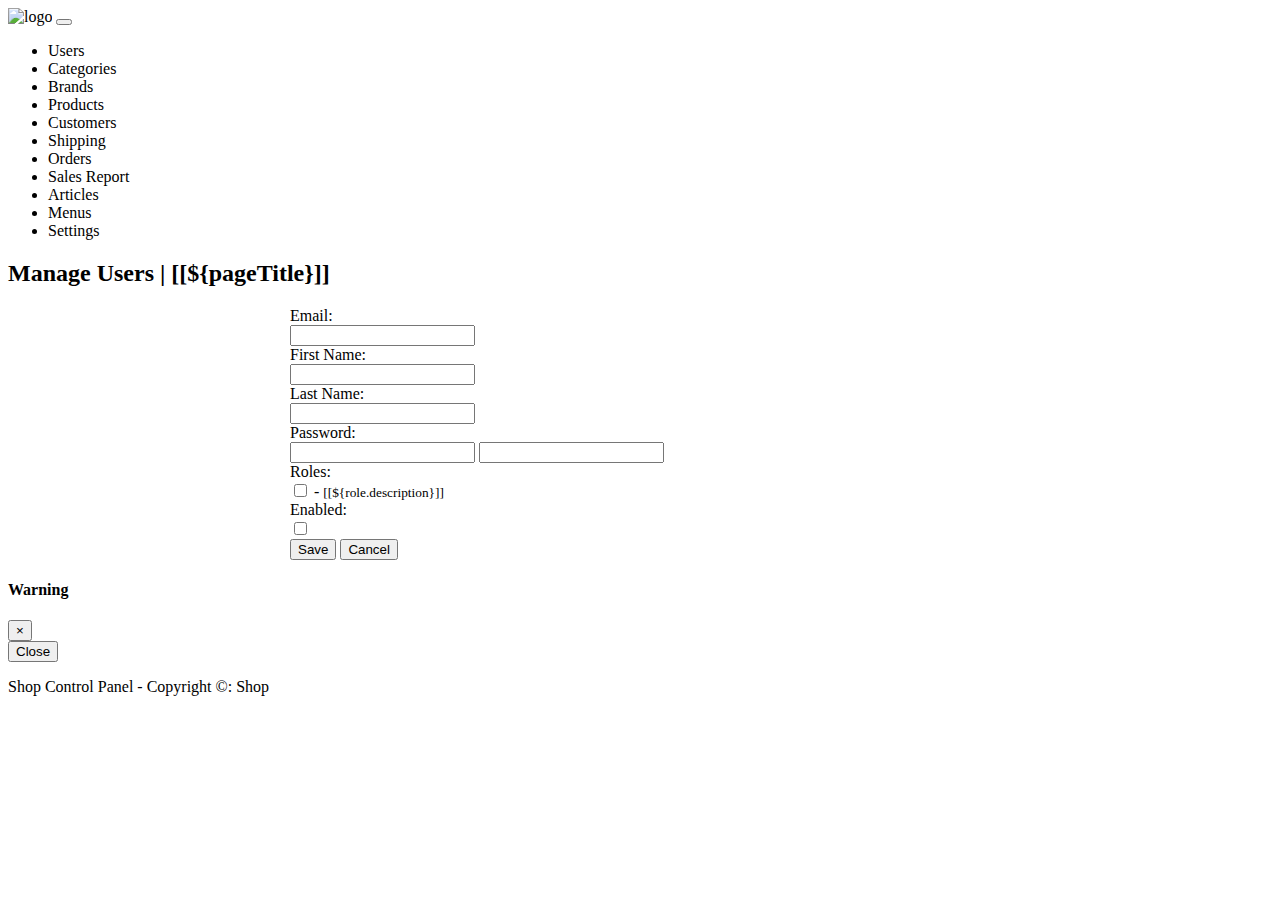
<file: ShopWebParent/ShopBackEnd/src/main/resources/templates/user_form.html>
<!DOCTYPE html>
<html lang="en" xmlns:th="http://www.thymeleaf.org">
<head>
    <meta http-equiv="content-type" content="text/html" charset="UTF-8">
    <meta name="viewport" content="width=device-width,initial-scale=1.0,minimum-scale=1.0">
    <title>[[${pageTitle}]]</title>
    <link rel="stylesheet" type="text/css" th:href="@{/webjars/bootstrap/css/bootstrap.min.css}"/>
    <script type="text/javascript" th:src="@{/webjars/jquery/jquery.min.js}"></script>

    <script type="text/javascript" th:src="@{/webjars/bootstrap/js/bootstrap.min.js}"></script>



</head>
<body>
    <div>
       <nav class="navbar navbar-expand-lg bg-dark navbar-dark">
           <a class="navbar-brand" th:href="@{/}">
               <img alt="logo" style="height: 40px;" th:src="@{/images/shop-logo.png}"/>
           </a>
           <button class="navbar-toggler" type="button" data-toggle="collapse" data-target="#topNavbar">
               <span class="navbar-toggler-icon"></span>
           </button>
           <div class="collapse navbar-collapse" id="topNavbar">
               <ul  class="navbar-nav">
                   <li class="nav-item">
                       <a class="nav-link" th:href="@{/users}">Users</a>
                   </li>
                   <li class="nav-item">
                       <a class="nav-link" th:href="@{/categories}">Categories</a>
                   </li>
                   <li class="nav-item">
                       <a class="nav-link" th:href="@{/brands}">Brands</a>
                   </li>
                   <li class="nav-item">
                       <a class="nav-link" th:href="@{/products}">Products</a>
                   </li>
                   <li class="nav-item">
                       <a class="nav-link" th:href="@{/customers}">Customers</a>
                   </li>
                   <li class="nav-item">
                       <a class="nav-link" th:href="@{/shipping}">Shipping</a>
                   </li>
                   <li class="nav-item">
                       <a class="nav-link" th:href="@{/orders}">Orders</a>
                   </li>
                   <li class="nav-item">
                       <a class="nav-link" th:href="@{/report}">Sales Report</a>
                   </li>
                   <li class="nav-item">
                       <a class="nav-link" th:href="@{/articles}">Articles</a>
                   </li>
                   <li class="nav-item">
                       <a class="nav-link" th:href="@{/menus}">Menus</a>
                   </li>
                   <li class="nav-item">
                       <a class="nav-link" th:href="@{/settings}">Settings</a>
                   </li>
               </ul>
           </div>
       </nav>
    </div>
    <div>
        <h2>Manage Users | [[${pageTitle}]]</h2>
    </div>

    <form th:action="@{/users/save}" method="post" style="max-width: 700px; margin: 0 auto"
    th:object="${user}" onsubmit="return checkEmailUnique(this);">
        <input type="hidden" th:field="*{id}" />
    <div class="border border-secondary rounded p-3">
        <div class="form-group row">
            <label class="col-sm-4 col-form-label">Email:</label>
            <div class="col-sm-8">
                <input type="email" class="form-control" th:field="*{email}" required minlength="8" maxlength="128"/>
            </div>
        </div>

        <div class="form-group row">
            <label class="col-sm-4 col-form-label">First Name:</label>
            <div class="col-sm-8">
                <input type="text" class="form-control" th:field="*{firstName}" required minlength="2" maxlength="45"/>
            </div>
        </div>

        <div class="form-group row">
            <label class="col-sm-4 col-form-label">Last Name:</label>
            <div class="col-sm-8">
                <input type="text" class="form-control" th:field="*{lastName}" required minlength="2" maxlength="45"/>
            </div>
        </div>

        <div class="form-group row">
            <label class="col-sm-4 col-form-label">Password:</label>
            <div class="col-sm-8">
                <input th:if="${user.id == null}" type="password" class="form-control"
                       th:field="*{password}" required minlength="8" maxlength="20"/>

                <input th:if="${user.id != null}" type="password" class="form-control"
                       th:field="*{password}"  minlength="8" maxlength="20"/>
            </div>
        </div>

        <div class="form-group row">
            <label class="col-sm-4 col-form-label">Roles:</label>
            <div class="col-sm-8">
                <th:block th:each="role: ${listRoles}">
                <input type="checkbox" th:field="*{roles}"
                    th:text="${role.name}"
                       th:value="${role.id}"
                       class="m-2"
                />
                    - <small>[[${role.description}]]</small>
                    <br/>
                </th:block>
            </div>
        </div>

        <div class="form-group row">
            <label class="col-sm-4 col-form-label">Enabled:</label>
            <div class="col-sm-8">
            <input type="checkbox" th:field="*{enabled}" />
            </div>
        </div>

        <div class="text-center">
            <input type="submit" value="Save" class="btn btn-primary m-3"/>
            <input type="button" value="Cancel" class="btn btn-secondary" id="buttonCancel"/>
        </div>
    </div>
    </form>

    <div class="modal fade text-center" id="modalDialog">
        <div class="modal-dialog">
            <div class="modal-content">
                <div class="modal-header">
                    <h4 class="modal-title" id="modalTitle">Warning</h4>
                    <button type="button" class="close" data-dismiss="modal">&times;</button>
                </div>

                <div class="modal-body">
                    <span id="modalBody"></span>
                </div>

                <div class="modal-footer">
                    <button type="button" class="btn btn-danger" data-dismiss="modal">Close</button>
                </div>
            </div>
        </div>
    </div>

    <div class="text-center">
        <p>Shop Control Panel - Copyright &copy: Shop</p>
    </div>


<script type="text/javascript">
    $(document).ready(function() {
        $("#buttonCancel").on("click", function() {
            window.location = "[[@{/users}]]";
        });
    });

    function checkEmailUnique(form) {
        url = "[[@{/users/check_email}]]";
        userEmail = $("#email").val();
        userId = $("#id").val();
        csrfValue = $("input[name='_csrf']").val();

        params = {id: userId, email: userEmail, _csrf: csrfValue};

        $.post(url, params, function(response) {
            if (response == "OK") {
               form.submit();
            } else if (response == "Duplicated") {
                showModalDialog("Warning", "There is another user having the email " + userEmail);
            } else {
                showModalDialog("Error", "Unknown response from server");
            }
        }).fail(function() {
            showModalDialog("Error", "Could not connect to the server");
        }) ;

        return false;
    }

    function showModalDialog(title, message) {
        $("#modalTitle").text(title);
        $("#modalBody").text(message);
        $("#modalDialog").modal();
    }

</script>
</body>
</html>
</file>
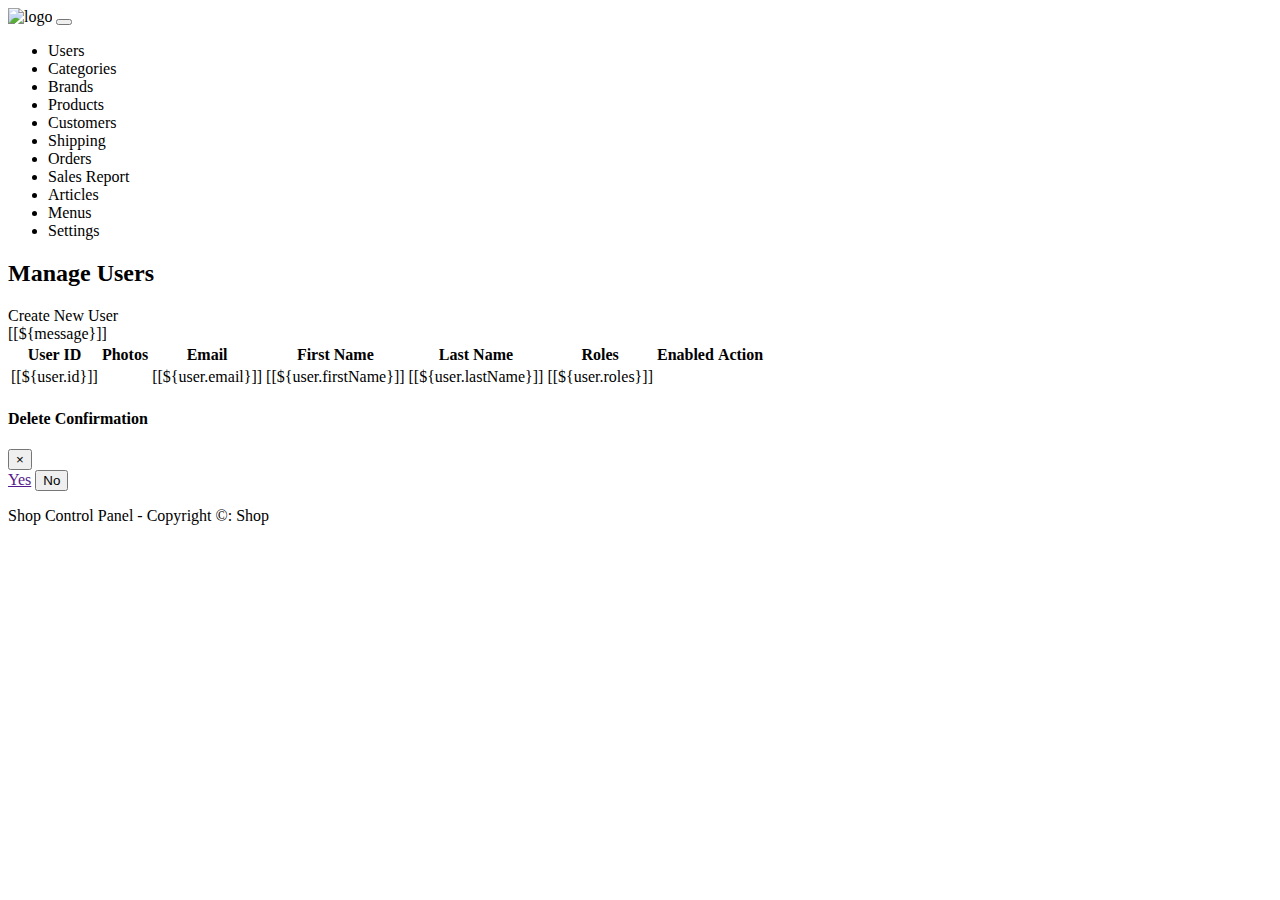
<file: ShopWebParent/ShopBackEnd/src/main/resources/templates/users.html>
<!DOCTYPE html>
<html lang="en" xmlns:th="http://www.thymeleaf.org">
<head>
    <meta http-equiv="content-type" content="text/html" charset="UTF-8">
    <meta name="viewport" content="width=device-width,initial-scale=1.0,minimum-scale=1.0">
    <title>Home - Shop Admin </title>
    <link rel="stylesheet" type="text/css" th:href="@{/webjars/bootstrap/css/bootstrap.min.css}"/>
    <link rel="stylesheet" type="text/css" th:href="@{/style.css}"/>
    <link rel="stylesheet" type="text/css" th:href="@{/fontawesome/all.css}"/>
    <script type="text/javascript" th:src="@{/webjars/jquery/jquery.min.js}"></script>

    <script type="text/javascript" th:src="@{/webjars/bootstrap/js/bootstrap.min.js}"></script>

</head>
<body>
    <div>
       <nav class="navbar navbar-expand-lg bg-dark navbar-dark">
           <a class="navbar-brand" th:href="@{/}">
               <img alt="logo" style="height: 40px;" th:src="@{/images/shop-logo.png}"/>
           </a>
           <button class="navbar-toggler" type="button" data-toggle="collapse" data-target="#topNavbar">
               <span class="navbar-toggler-icon"></span>
           </button>
           <div class="collapse navbar-collapse" id="topNavbar">
               <ul  class="navbar-nav">
                   <li class="nav-item">
                       <a class="nav-link" th:href="@{/users}">Users</a>
                   </li>
                   <li class="nav-item">
                       <a class="nav-link" th:href="@{/categories}">Categories</a>
                   </li>
                   <li class="nav-item">
                       <a class="nav-link" th:href="@{/brands}">Brands</a>
                   </li>
                   <li class="nav-item">
                       <a class="nav-link" th:href="@{/products}">Products</a>
                   </li>
                   <li class="nav-item">
                       <a class="nav-link" th:href="@{/customers}">Customers</a>
                   </li>
                   <li class="nav-item">
                       <a class="nav-link" th:href="@{/shipping}">Shipping</a>
                   </li>
                   <li class="nav-item">
                       <a class="nav-link" th:href="@{/orders}">Orders</a>
                   </li>
                   <li class="nav-item">
                       <a class="nav-link" th:href="@{/report}">Sales Report</a>
                   </li>
                   <li class="nav-item">
                       <a class="nav-link" th:href="@{/articles}">Articles</a>
                   </li>
                   <li class="nav-item">
                       <a class="nav-link" th:href="@{/menus}">Menus</a>
                   </li>
                   <li class="nav-item">
                       <a class="nav-link" th:href="@{/settings}">Settings</a>
                   </li>
               </ul>
           </div>


       </nav>
    </div>
    <div>
        <h2>Manage Users</h2>
        <a th:href="@{/users/new}">Create New User</a>
    </div>

    <div th:if="${message != null}" class="alert alert-success text-center">
        [[${message}]]
    </div>

    <div>
        <table class="table table-bordered table-striped table-hover table-responsive-xl">
            <thead class="thead-dark">
                <tr>
                    <th>User ID</th>
                    <th>Photos</th>
                    <th>Email</th>
                    <th>First Name</th>
                    <th>Last Name</th>
                    <th>Roles</th>
                    <th>Enabled</th>
                    <th>Action</th>
                </tr>
            </thead>
            <tbody>
            <tr th:each="user : ${listUsers}">
                    <td>[[${user.id}]]</td>
                    <td><span class="fas fa-portrait fa-3x icon-silver"></span></td>
                     <td>[[${user.email}]]</td>
                     <td>[[${user.firstName}]]</td>
                     <td>[[${user.lastName}]]</td>
                     <td>[[${user.roles}]]</td>

                     <td>
                         <a th:if="${user.enabled == true}" class="fas fa-check-circle fa-2x icon-green" href="#"></a>
                         <a th:if="${user.enabled == false}" class="fas fa-check-circle fa-2x icon-dark" href="#"></a>

                     </td>
                    <td>
                        <a class="fas fa-edit fa-2x icon-green" th:href="@{'/users/edit/' + ${user.id}}"
                        title="Edit this user"></a>
                        &nbsp;
                        <a class="fas fa-trash fa-2x icon-dark link-delete"
                           th:href="@{'/users/delete/' + ${user.id}}"
                           th:userId="${user.id}"
                        title="Delete this user"></a>
                    </td>
            </tr>
            </tbody>
        </table>
    </div>

    <div class="modal fade text-center" id="confirmModal">
        <div class="modal-dialog">
            <div class="modal-content">
                <div class="modal-header">
                    <h4 class="modal-title" >Delete Confirmation</h4>
                    <button type="button" class="close" data-dismiss="modal">&times;</button>
                </div>

                <div class="modal-body">
                    <span id="confirmText"></span>
                </div>

                <div class="modal-footer">
                    <a class="btn btn-success" href="" id="yesButton">Yes</a>
                    <button type="button" class="btn btn-danger" data-dismiss="modal">No</button>
                </div>
            </div>
        </div>
    </div>

    <div class="text-center">
        <p>Shop Control Panel - Copyright &copy: Shop</p>
    </div>


<script type="text/javascript">
    $(document).ready(function() {
       $(".link-delete").on("click", function(e) {
           e.preventDefault();
           link = $(this);
         //  alert($(this).attr("href"));
           userId = link.attr("userId");
           $("#yesButton").attr("href", link.attr("href"));
           $("#confirmText").text("Are you sure you want to delete this user ID " + userId + "?");
           $("#confirmModal").modal();
       });
    });
</script>
</body>
</html>
</file>
